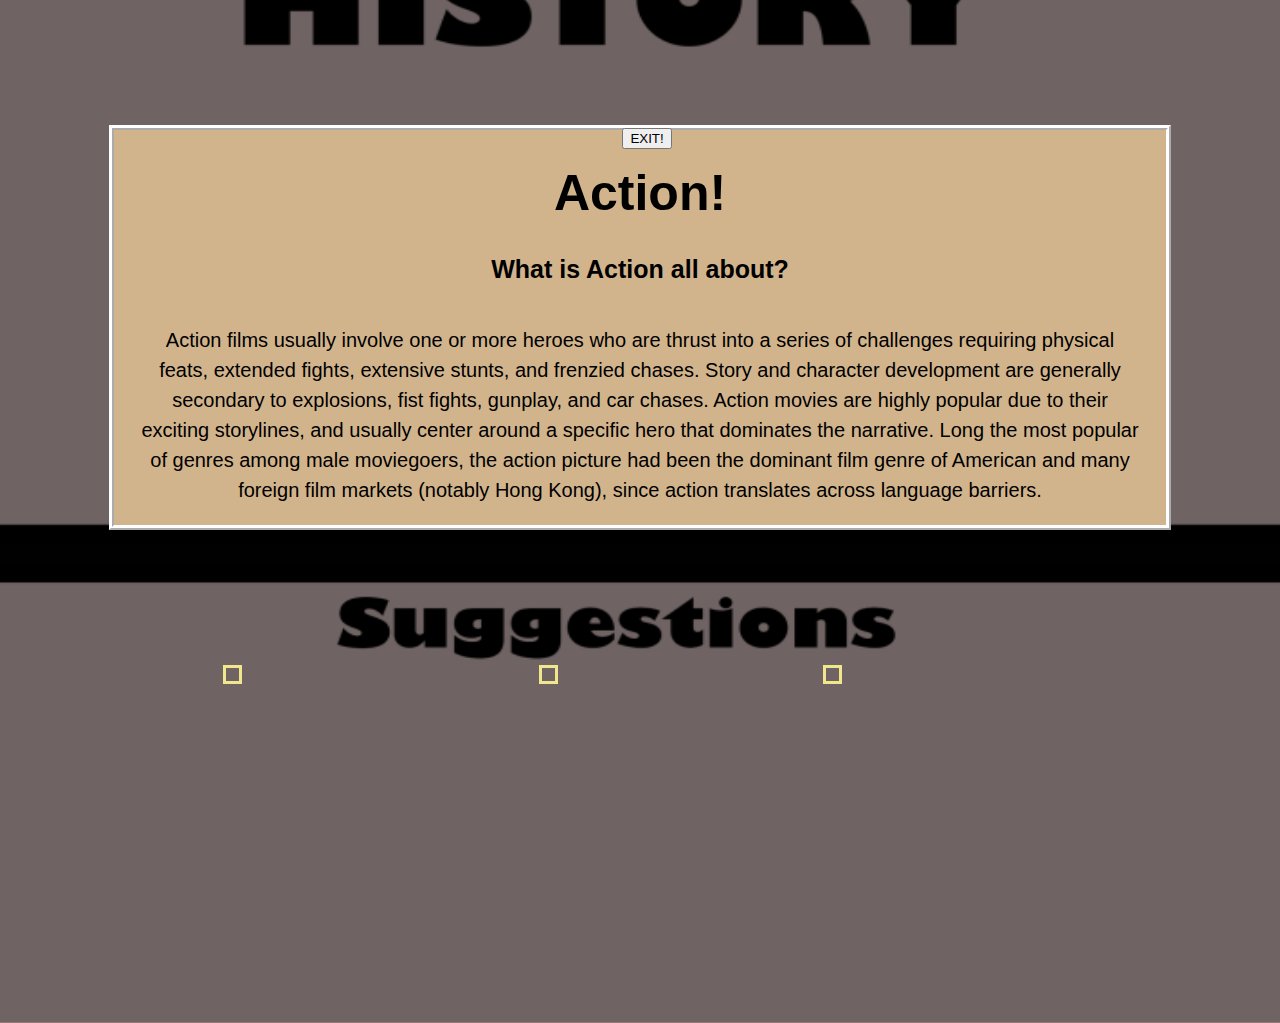
<file: html/genre_aa.html>
<!DOCTYPE html>
<html lang="en" dir="ltr">
  <head>
    <meta charset="utf-8">
    <title>Action</title>
    <link rel="stylesheet" type="text/css" href="../css/act_adv.css">
    <script src="https://code.jquery.com/jquery-3.5.1.min.js"></script>
    <script src="../js/act_adv.js" defer></script>
    <!-- <style>
      body {
        background-image: url('../img/history_suggestions_action_adventure.png');
        background-repeat: no-repeat;
        background-attachment: scroll;
        background-size: 100% 100%;
      }
    </style> -->
  </head>
  <body>
    <div id="container">

      <img id="aa_background" src="../img/history_suggestions_action_adventure.png">

      <div id="content">
        <h1>Action!</h1>

        <h2>What is Action all about?</h2>
        <!-- from https://www.allmovie.com/genre/action-d646 -->
          <p>Action films usually involve one or more heroes who are thrust into a series of challenges
            requiring physical feats, extended fights, extensive stunts, and frenzied chases. Story and
            character development are generally secondary to explosions, fist fights, gunplay, and car chases.
            Action movies are highly popular due to their exciting storylines, and usually center around
            a specific hero that dominates the narrative. Long the most popular of genres among male
            moviegoers, the action picture had been the dominant film genre of American and many foreign
            film markets (notably Hong Kong), since action translates across language barriers.</p>
      </div>

        <!-- <h2>Check out these Action films!</h2> -->

      <div id="movie-one">
        <a id="movie_info_1" href="https://www.allmovie.com/movie/raiders-of-the-lost-ark-v40118" target="_blank">
          <!--<img src="https://pleasebekindrewind.files.wordpress.com/2011/03/raiders-poster.jpg"
          height="250px" width="175px">
          <br>Raiders of the Lost Ark (1981)</br>-->
          </a>
      </div>

        <br></br>

      <div id="movie-two">
        <a id="movie_info_2" href="https://www.allmovie.com/movie/spider-man-2-v283387" target="_blank">
          <!--<img src="https://fanart.tv/fanart/movies/558/movieposter/spider-man-2-5541391f28436.jpg"
          height="250px" width="175px">
          <br>Spider-Man 2 (2004)</br>-->
        </a>
      </div>

        <br></br>

      <div id="movie-three">
        <a id="movie_info_3" href="https://www.allmovie.com/movie/die-hard-v13728" target="_blank">
          <!--<img src="http://www.filmblerg.com/wp-content/uploads/2014/12/Die-Hard-1988.jpg"
          height="250px" width="175px">
          <br>Die Hard (1988)</br>-->
        </a>
      </div>

    </div>

    <input id="exit" type="button" value="EXIT!" onclick="location.href='genres.html'">
  </body>
</html>
</file>
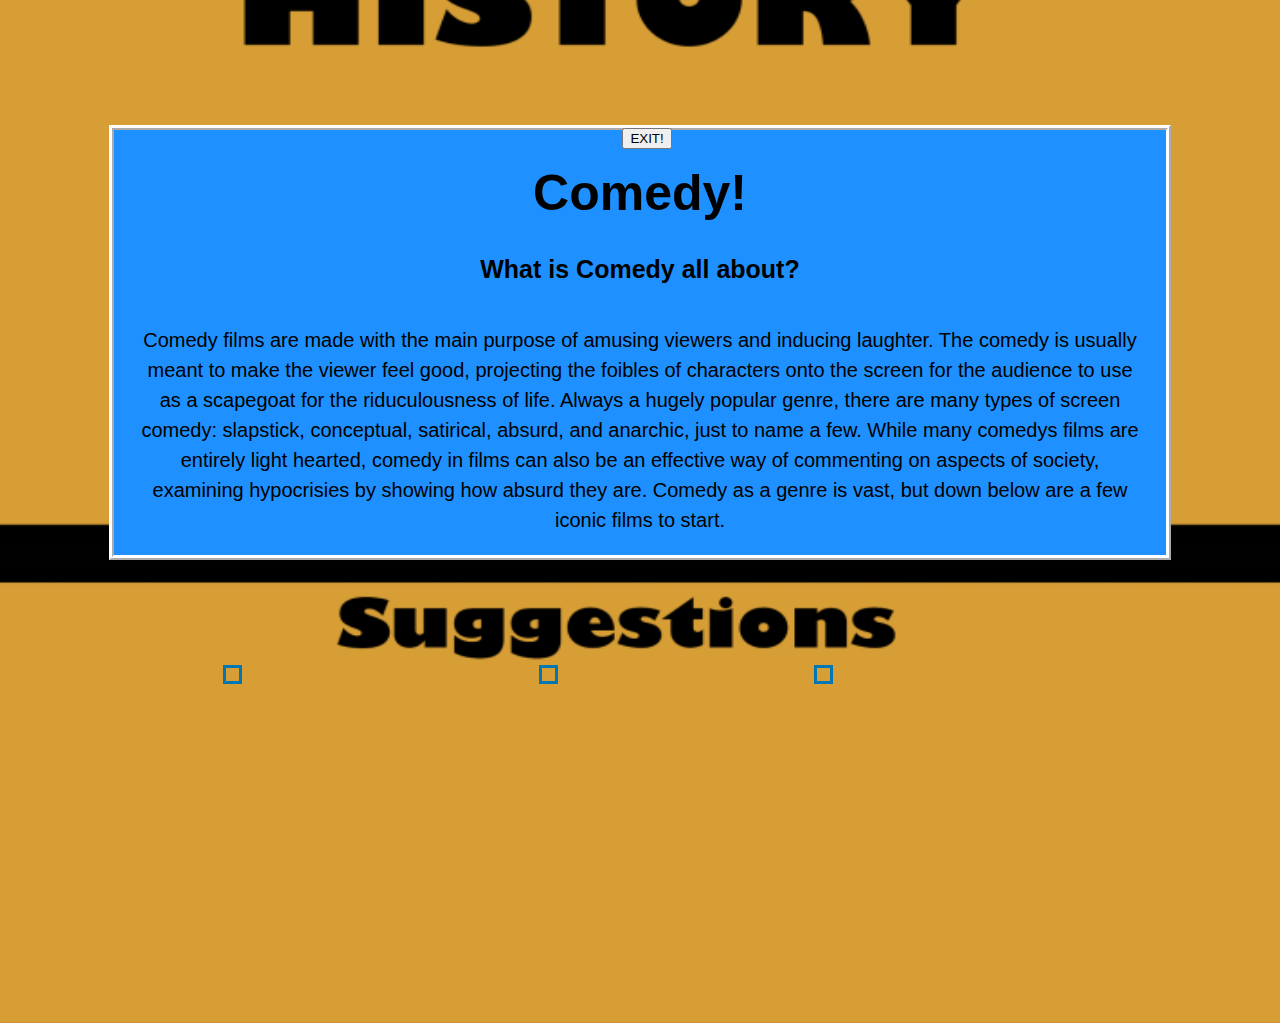
<file: html/genre_cm.html>
<!DOCTYPE html>
<html lang="en" dir="ltr">
  <head>
    <meta charset="utf-8">
    <title>Comedy</title>
    <link rel="stylesheet" type="text/css" href="../css/comedy.css">
    <script src="https://code.jquery.com/jquery-3.5.1.min.js"></script>
    <script src="../js/comedy.js" defer></script>
  </head>
  <body>
    <div id="container">

      <img id="cm_background" src="../img/history_suggestions_comedy.png">

      <div id="content">
        <h1>Comedy!</h1>

        <h2>What is Comedy all about?</h2>
        <!-- from https://www.allmovie.com/genre/comedy-d6486 -->
          <p>Comedy films are made with the main purpose of amusing viewers and inducing laughter.
            The comedy is usually meant to make the viewer feel good, projecting the foibles of
            characters onto the screen for the audience to use as a scapegoat for the riduculousness
            of life. Always a hugely popular genre, there are many types of screen comedy: slapstick,
            conceptual, satirical, absurd, and anarchic, just to name a few. While many comedys films
            are entirely light hearted, comedy in films can also be an effective way of commenting
            on aspects of society, examining hypocrisies by showing how absurd they are. Comedy as
            a genre is vast, but down below are a few iconic films to start.</p>
      </div>

      <!-- <h2>Check out these Comedy films!</h2> -->

      <div id="movie-one">
        <a id="movie_info_1" href="https://www.allmovie.com/movie/saturday-night-fever-v42923" target="_blank">
          <!--<img src="https://resizing.flixster.com/NRRihQ2CPs45mNc06t5W1SCEDl8=/799x1066/dkpu1ddg7pbsk.cloudfront.net/movie/11/37/23/11372354_ori.jpg"
          height="250px" width="175px">
          <br>Saturday Night Fever (1977)</br>-->
          </a>
      </div>

        <br></br>

      <div id="movie-two">
        <a id="movie_info_2" href="https://www.allmovie.com/movie/shrek-2-v286672" target="_blank">
          <!--<img src="https://fanart.tv/fanart/movies/809/movieposter/shrek-2-55d59cde4e375.jpg"
          height="250px" width="175px">
          <br>Shrek 2 (2004)</br>-->
        </a>
      </div>

        <br></br>

      <div id="movie-three">
        <a id="movie_info_3" href="https://www.allmovie.com/movie/you-cant-take-it-with-you-v55902" target="_blank">
          <!--<img src="https://image.tmdb.org/t/p/original/zgEhHArgcIkEgvYX3oXDsCk0dDQ.png"
          height="250px" width="175px">
          <br>You Can't Take It With You (1938)</br>-->
      </div>
    </div>

    <input id="exit" type="button" value="EXIT!" onclick="location.href='genres.html'">
  </body>
</html>
</file>
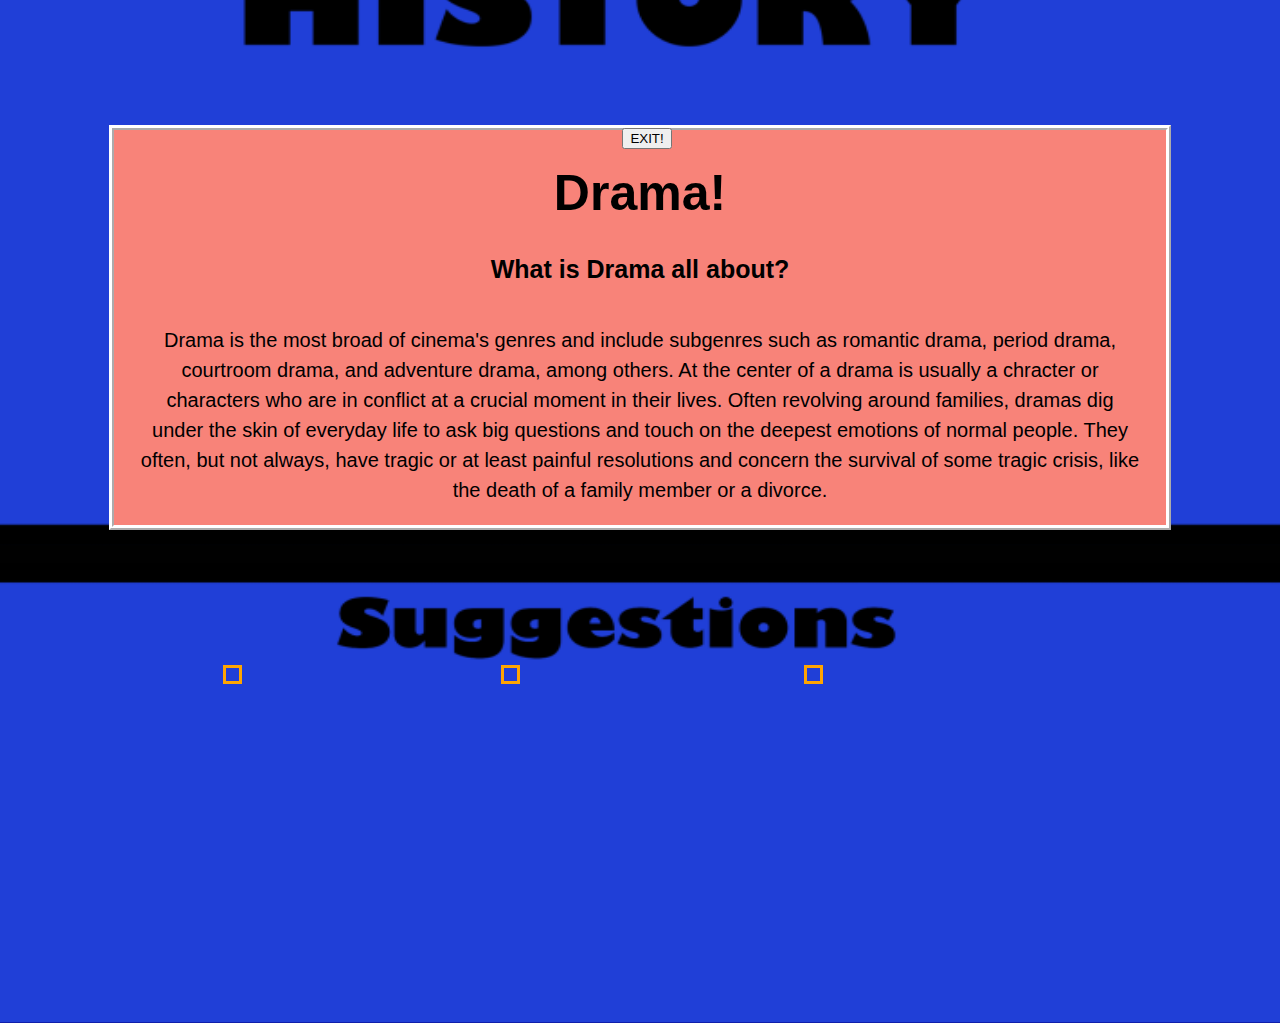
<file: html/genre_dr.html>
<!DOCTYPE html>
<html lang="en" dir="ltr">
  <head>
    <meta charset="utf-8">
    <title>Drama</title>
    <link rel="stylesheet" type="text/css" href="../css/drama.css">
    <script src="https://code.jquery.com/jquery-3.5.1.min.js"></script>
    <script src="../js/drama.js" defer></script>
    <!-- <style>
      body {
        background-image: url('../img/history_suggestions_drama.png');
        background-repeat: no-repeat;
        background-attachment: fixed;
        background-size: 100% 100%;
      }
    </style> -->
  </head>
  <body>
    <div id="container">

      <img id="dr_background" src="../img/history_suggestions_drama.png">

      <div id="content">
        <h1>Drama!</h1>

        <h2>What is Drama all about?</h2>
        <!-- from https://www.allmovie.com/genre/drama-d649/alltime-desc/3 -->
          <p>Drama is the most broad of cinema's genres and include subgenres such as
            romantic drama, period drama, courtroom drama, and adventure drama, among others.
            At the center of a drama is usually a chracter or characters who are in conflict
             at a crucial moment in their lives. Often revolving around families, dramas dig under
            the skin of everyday life to ask big questions and touch on the deepest
            emotions of normal people. They often, but not always, have tragic or at least painful
            resolutions and concern the survival of some tragic crisis, like the death
            of a family member or a divorce.</p>
      </div>

      <!-- <h2>Check out these Dramas!</h2> -->

      <div id="movie-one">
        <a id="movie_info_1" href="https://www.allmovie.com/movie/pans-labyrinth-v326961" target="_blank">
          <!--<img src="https://fanart.tv/fanart/movies/1417/movieposter/pans-labyrinth-574d59197a222.jpg"
          height="250px" width="175px">
          <br>Pan's Labyrinth (2006)</br>-->
          </a>
      </div>

        <br></br>

      <div id="movie-two">
        <a id="movie_info_2" href="https://www.allmovie.com/movie/boyhood-v594013" target="_blank">
          <!--<img src="https://3.bp.blogspot.com/-jClJ2DwZP34/U1wxpeT8X0I/AAAAAAAAAG0/wqJTplE-Z_I/s1600/Boyhood+Movie+Poster.jpg"
          height="250px" width="175px">
          <br>Boyhood (2014)</br>-->
        </a>
      </div>

        <br></br>

      <div id="movie-three">
        <a id="movie_info_3" href="https://www.allmovie.com/movie/a-streetcar-named-desire-v47311" target="_blank">
          <!--<img src="https://fanart.tv/fanart/movies/702/movieposter/a-streetcar-named-desire-57a7c2182555e.jpg"
          height="250px" width="175px">
          <br>A Streetcar Named Desire (1951)</br>-->
      </div>

    </div>

    <input id="exit" type="button" value="EXIT!" onclick="location.href='genres.html'">
  </body>
</html>
</file>
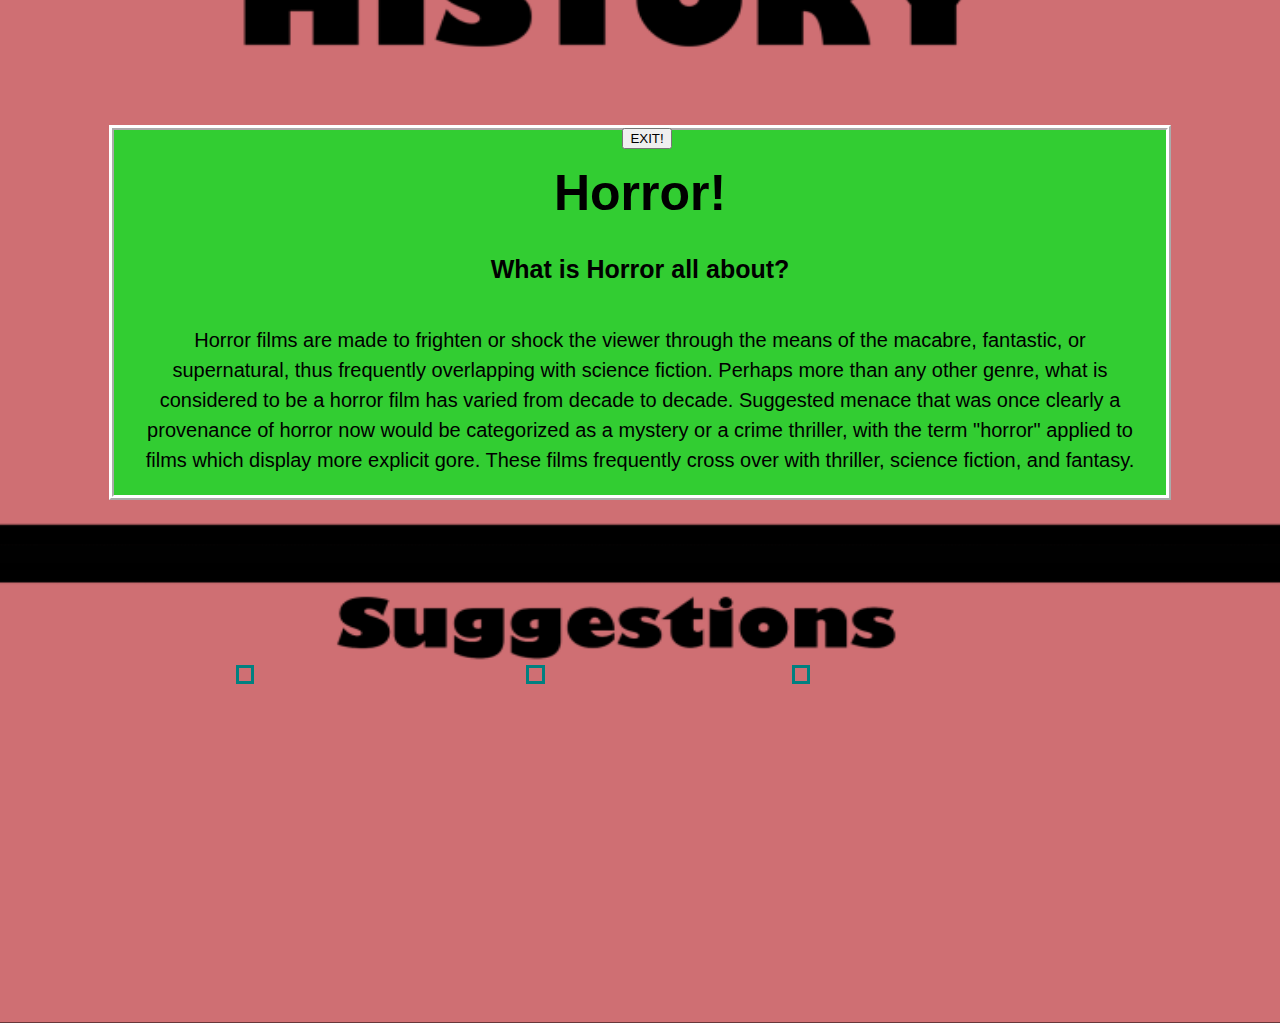
<file: html/genre_hr.html>
<!DOCTYPE html>
<html lang="en" dir="ltr">
  <head>
    <meta charset="utf-8">
    <title>Horror</title>
    <link rel="stylesheet" type="text/css" href="../css/horror.css">
    <script src="https://code.jquery.com/jquery-3.5.1.min.js"></script>
    <script src="../js/horror.js" defer></script>
  </head>
  <body>
    <div id="container">

      <img id="hr_background" src="../img/history_suggestions_horror.png">

      <div id="content">
        <h1>Horror!</h1>

        <h2>What is Horror all about?</h2>
        <!-- from https://www.allmovie.com/genre/comedy-d6486 -->
          <p>Horror films are made to frighten or shock the viewer through the means of the macabre,
            fantastic, or supernatural, thus frequently overlapping with science fiction. Perhaps more than
            any other genre, what is considered to be a horror film has varied from decade to decade.
            Suggested menace that was once clearly a provenance of horror now would be categorized as a
            mystery or a crime thriller, with the term "horror" applied to films which display more
            explicit gore. These films frequently cross over with thriller, science fiction, and fantasy.</p>

      </div>

      <!-- <h2>Check out these Horror films!</h2> -->

      <div id="movie-one">
        <a id="movie_info_1" href="https://www.allmovie.com/movie/the-exorcist-v16331" target="_blank">
          <!--<img src="https://hellhorror.com/images/inTheaters/origs/48209-the-exorcist-poster-2-.jpg"
          height="250px" width="175px">
          <br>The Exorcist (1973)</br>-->
          </a>
      </div>

        <br></br>

      <div id="movie-two">
        <a id="movie_info_2" href="https://www.allmovie.com/movie/carrie-v8351" target="_blank">
          <!--<img src="https://fanart.tv/fanart/movies/7340/movieposter/carrie-52f5a348a435e.jpg"
          height="250px" width="175px">
          <br>Carrie (1976)</br>-->
        </a>
      </div>

        <br></br>

      <div id="movie-three">
        <a id="movie_info_3" href="https://www.allmovie.com/movie/the-platform-v721816" target="_blank">
          <!--<img src="https://inreview52838412.files.wordpress.com/2020/03/the-platform-review-netflix-the-film-shows-us-the-monstrous-side-of-human-beings-for-survival-0001.jpg"
          height="250px" width="175px">
          <br>The Platform (2020)</br>-->
      </div>

    </div>

    <input id="exit" type="button" value="EXIT!" onclick="location.href='genres.html'">
  </body>
</html>
</file>
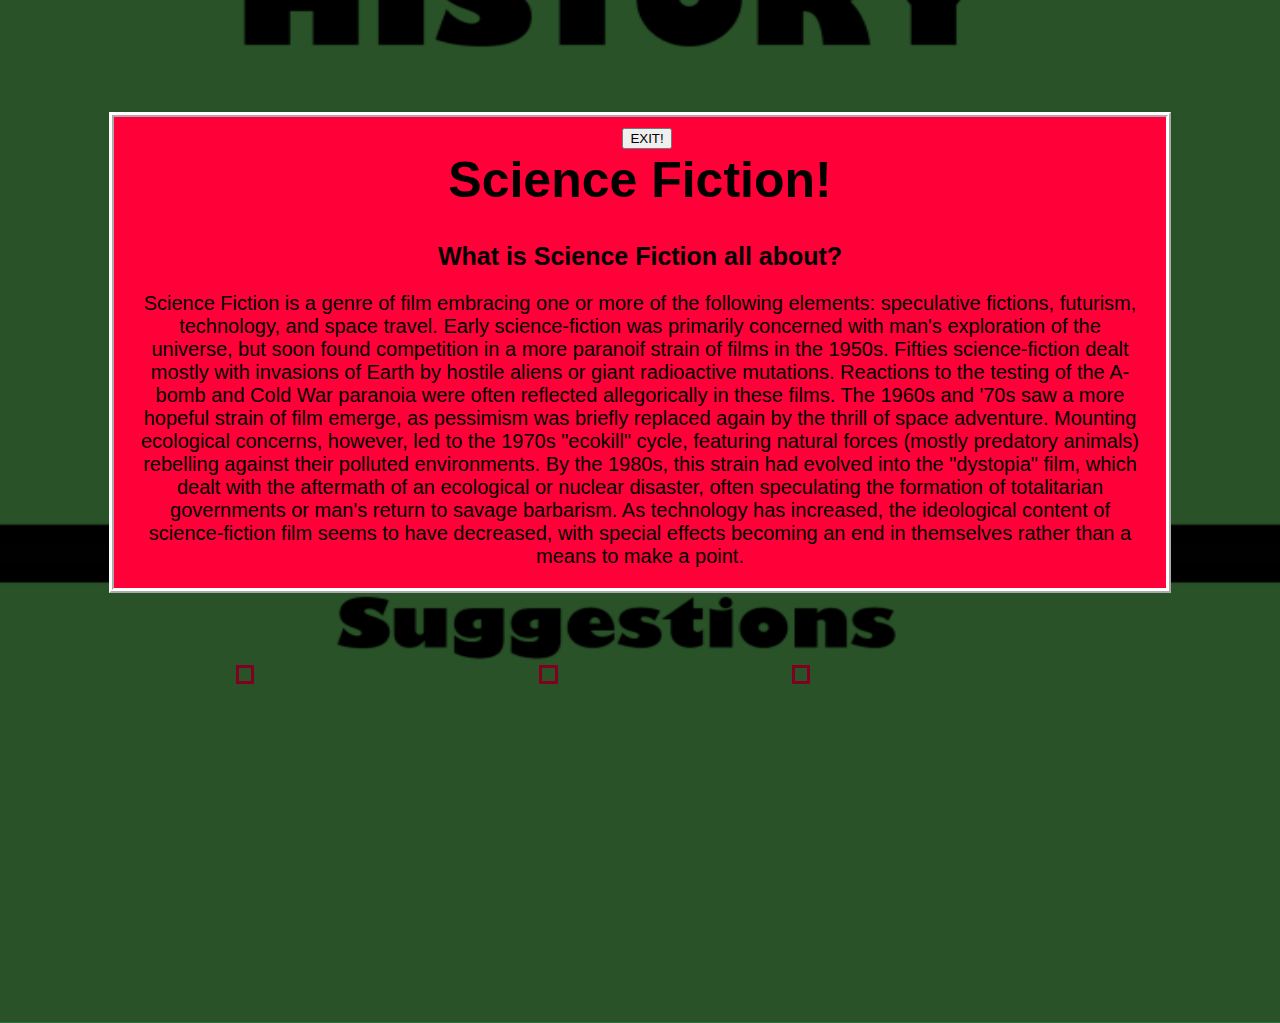
<file: html/genre_sc.html>
<!DOCTYPE html>
<html lang="en" dir="ltr">
  <head>
    <meta charset="utf-8">
    <title>Science Fiction</title>
    <link rel="stylesheet" type="text/css" href="../css/sci_fi.css">
    <script src="https://code.jquery.com/jquery-3.5.1.min.js"></script>
    <script src="../js/sci_fi.js" defer></script>
    <!-- <style>
      body {
        background-image: url('../img/history_suggestions_science_fiction.png');
        background-repeat: no-repeat;
        background-attachment: fixed;
        background-size: 100% 100%;
      }
    </style> -->
  </head>
  <body>
    <div id="container">

      <img id="sf_background" src="../img/history_suggestions_science_fiction.png">

      <div id="content">
        <h1>Science Fiction!</h1>

        <h2>What is Science Fiction all about?</h2>
        <!-- from https://www.allmovie.com/genre/science-fiction-d652 -->
          <p>Science Fiction is a genre of film embracing one or more of the following
            elements: speculative fictions, futurism, technology, and space travel. Early
            science-fiction was primarily concerned with man's exploration of the universe,
            but soon found competition in a more paranoif strain of films in the 1950s. Fifties
            science-fiction dealt mostly with invasions of Earth by hostile aliens or giant
            radioactive mutations. Reactions to the testing of the A-bomb and Cold War
            paranoia were often reflected allegorically in these films. The 1960s and '70s
            saw a more hopeful strain of film emerge, as pessimism was briefly replaced again
            by the thrill of space adventure. Mounting ecological concerns, however, led to the
            1970s "ecokill" cycle, featuring natural forces (mostly predatory animals) rebelling
            against their polluted environments. By the 1980s, this strain had evolved into the
            "dystopia" film, which dealt with the aftermath of an ecological or nuclear disaster,
            often speculating the formation of totalitarian governments or man's return to savage
            barbarism. As technology has increased, the ideological content of science-fiction
            film seems to have decreased, with special effects becoming an end in themselves
            rather than a means to make a point. </p>
      </div>

      <!-- <h2>Check out these Science Fiction films!</h2> -->

      <div id="movie-one">
        <a id="movie_info_1" href="https://www.allmovie.com/movie/et-the-extra-terrestrial-v15032" target="_blank">
          <!--<img src="https://fanart.tv/fanart/movies/601/movieposter/et-the-extra-terrestrial-521a29c184ccc.jpg"
          height="250px" width="175px">
          <br>E.T. The Extra-Terrestrial (1982)</br>-->
          </a>
      </div>

        <br></br>

      <div id="movie-two">
        <a id="movie_info_2" href="https://www.allmovie.com/movie/wall-e-v379342" target="_blank">
          <!--<img src="https://image.tmdb.org/t/p/original/dp3rrHQP2IhUyIYsOyjAcdWVeGL.jpg"
          height="250px" width="175px">
          <br>WALL-E (2008)</br>-->
        </a>
      </div>

        <br></br>

      <div id="movie-three">
        <a id="movie_info_3" href="https://www.allmovie.com/movie/gravity-v523235" target="_blank">
          <!--<img src="https://image.tmdb.org/t/p/original/l2LxvVwF39fHO3ryDpqtni8xkBD.jpg"
          height="250px" width="175px">
          <br>Gravity (2013)</br>-->
      </div>
    </div>

    <input id="exit" type="button" value="EXIT!" onclick="location.href='genres.html'">
  </body>
</html>
</file>
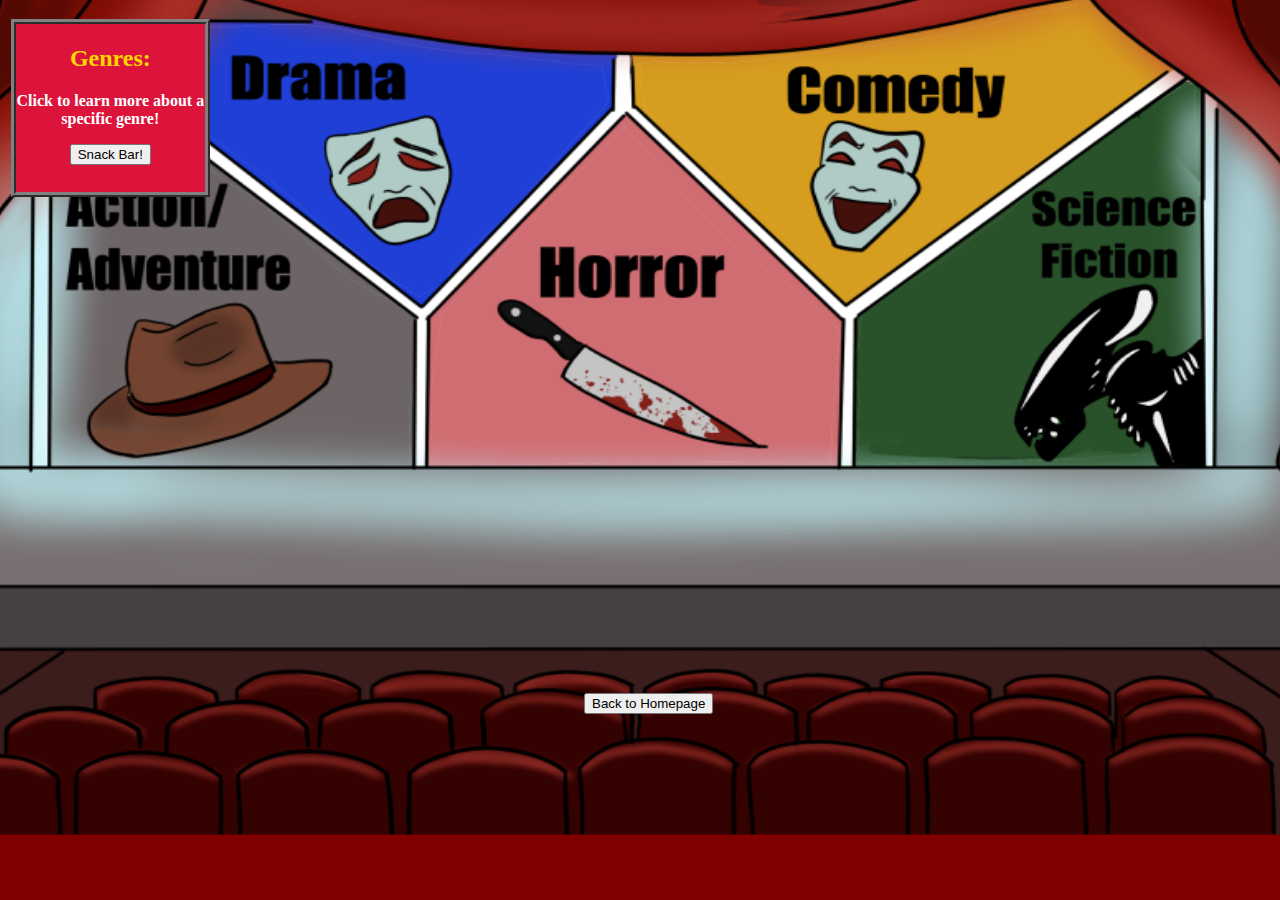
<file: html/genres.html>
<!DOCTYPE html>
<html lang="en" dir="ltr">
  <head>
    <meta charset="utf-8">
    <title>Main Genre Page</title>
    <script src="https://code.jquery.com/jquery-3.5.1.min.js"></script>
    <link rel="stylesheet" type="text/css" href="../css/genres.css">
    <!-- <style>
      body {
        background-image: url('../img/genre_page_illustration.png');
        background-repeat: no-repeat;
        background-attachment: fixed;
        background-size: 100% 100%;
      }
    </style> -->
  </head>
  <body>

  <div id="container">

        <!-- Image Map Generated by http://www.image-map.net/ -->
      <img id="genre_background" src="../img/genre_page_illustration.png" usemap="#image-map">

      <map name="image-map">
        <area class="genre_area" target="_self" alt="Drama" title="Drama" href="genre_dr.html" coords="225,150,396,304,513,165,512,127,332,102,258,104" shape="poly">
        <area class="genre_area" target="_self" alt="Comedy" title="Comedy" href="genre_cm.html" coords="523,125,525,159,654,300,851,134,798,84,608,125" shape="poly">
        <area class="genre_area" target="_self" alt="Action/Adventure" title="Action/Adventure" href="genre_aa.html" coords="171,200,219,155,393,309,391,413,171,414" shape="poly">
        <area class="genre_area" target="_self" alt="Horror" title="Horror" href="genre_hr.html" coords="401,414,401,309,520,166,653,312,650,415" shape="poly">
        <area class="genre_area" target="_self" alt="Science Fiction" title="Science Fiction" href="genre_sc.html" coords="658,415,660,308,861,140,870,149,872,415" shape="poly">
      </map>

      <div id="genre_text">
        <h2>Genres:</h2>
        <p>Click to learn more about a specific genre!</p>
        <input id="snack_bar" type="button" value="Snack Bar!" onclick="location.href='snacks.html'">
      </div>
    </div>

      <button onclick="location.href='../index.html'">Back to Homepage</button>

  </body>
</html>
</file>
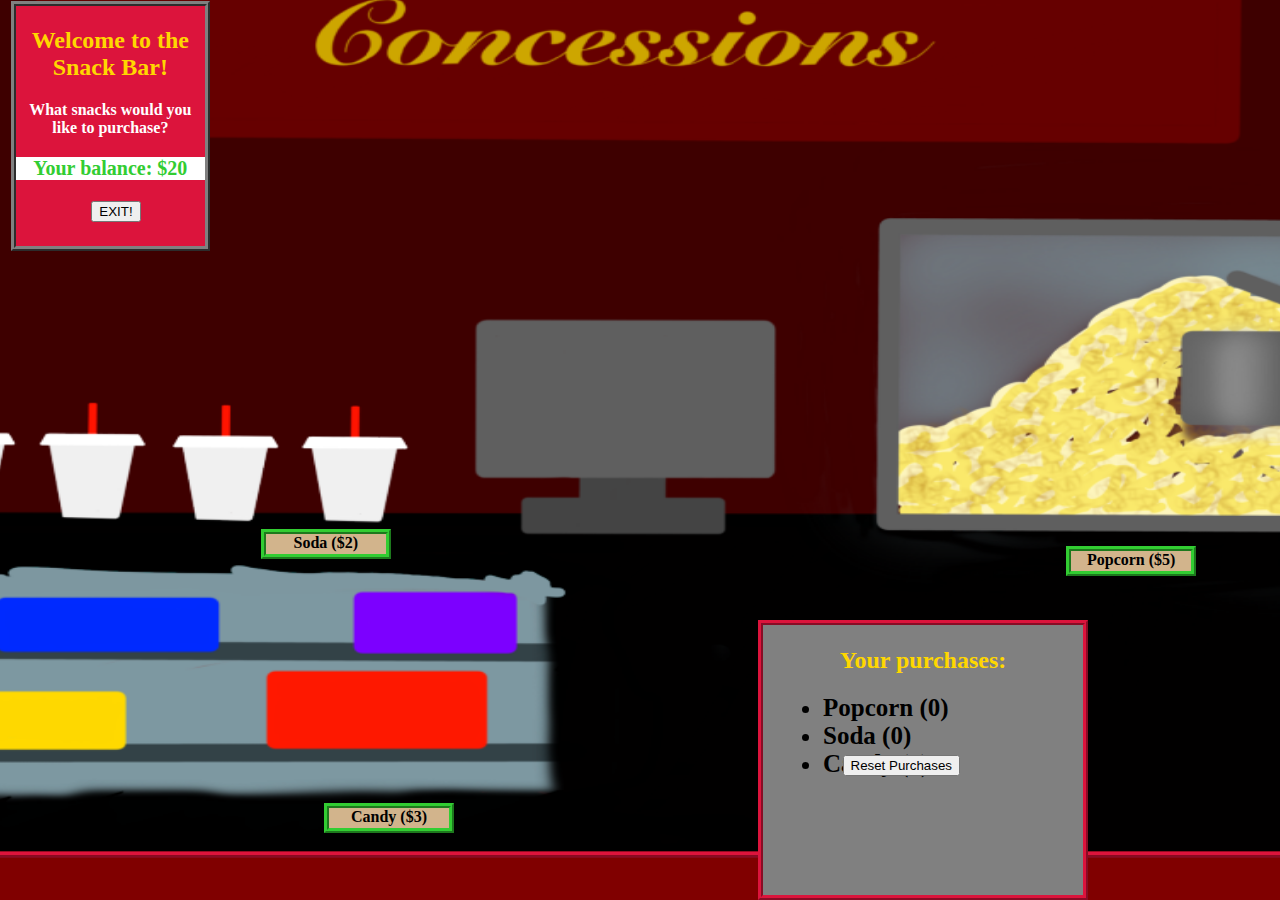
<file: html/snacks.html>
<!DOCTYPE html>
<html>
<head>
	<title>Museum of Movies - Snack Bar</title>
	<link rel="stylesheet" type="text/css" href="../css/snacks.css">
  <script
  src="https://code.jquery.com/jquery-3.5.1.min.js"
  integrity="sha256-9/aliU8dGd2tb6OSsuzixeV4y/faTqgFtohetphbbj0="
  crossorigin="anonymous"></script>
  <script src="../js/snackbar.js" defer></script>
</head>
<body>

	<div id="container">
		<!-- Image Map Generated by http://www.image-map.net/ -->
		<img id="snacks_background" src="../img/concessions_illustration.png" usemap="#image-map">

		<map name="image-map">
			<area id="soda_button" alt="Soda" coords="18,328,321,428" shape="rect" onclick="sodaFunction()">
			<area id="popcorn_button" alt="Popcorn" coords="588,187,898,427" shape="rect" onclick="popFunction()">
			<area id="candy_button" alt="Candy" coords="1,457,402,631" shape="rect" onclick="candyFunction()">
		</map>

		<div id="soda_tag"></div>
		<div id="popcorn_tag"></div>
		<div id="candy_tag"></div>

			<div id="snacks_text">
				<h2>Welcome to the Snack Bar!</h2>
				<p>What snacks would you like to purchase?</p>
				<input id="exit" type="button" value="EXIT!" onclick="location.href='genres.html'">
			</div>
		</div>

		<div id="sub_content">
			<h2>Your purchases:</h2>
			<ul id='purchase_list'></ul>
		</div>
		<button id="reset">Reset Purchases</button>
	</div>

</body>
</html>
</file>
<file: css/act_adv.css>
input {
  position: absolute;
  display: block;
  margin-left: 48%;
  margin-top: 3%;
  top: 10%;
}

input:hover {
  transform: scale(1.25,1.25);
  box-shadow: 7px 5px 10px;
  background-color: lightgreen;
  border: solid 1px white;
}

#aa_background {
  margin-top: 11.5%;
  display: block;
  margin-left: auto;
  margin-right: auto;
  transform: scale(1.8, 1.6);
  position: relative;
}

#container {
  position: relative;
}

#content {
  position: absolute;
  display: block;
  border: 5px ridge white;
  top: -20px;
  margin-left: 8%;
  margin-right: 8%;
  padding-left: 2%;
  padding-right: 2%;
  background-color: tan;
  font-family: helvetica;
  text-align: center;
}

h1 {
  text-align: center;
  font-size: 50px;
}

h2 {
  font-size: 25px;
  padding-bottom: 2%;
}

p {
  font-size: 20px;
  line-height: 1.5;
}

#movie-one {
  border: 3px solid khaki;
  position: absolute;
  margin-left: 17%;
  top: 520px;
  text-align: center;
  font-weight: bold;
  padding: .5%;
}

#movie-two {
  border: 3px solid khaki;
  position: absolute;
  margin-left: 42%;
  top: 520px;
  text-align: center;
  font-weight: bold;
  padding: .5%;
}

#movie-three {
  border: 3px solid khaki;
  position: absolute;
  margin-left: 64.5%;
  top: 520px;
  text-align: center;
  font-weight: bold;
  padding: .5%;
}

body {
  background-color: rosybrown;
}
</file>
<file: css/comedy.css>
input {
  position: absolute;
  display: block;
  margin-left: 48%;
  margin-top: 3%;
  top: 10%;
}

input:hover {
  transform: scale(1.25,1.25);
  box-shadow: 7px 5px 10px;
  background-color: lightgreen;
  border: solid 1px white;
}

#cm_background {
  margin-top: 11.5%;
  display: block;
  margin-left: auto;
  margin-right: auto;
  transform: scale(1.8, 1.6);
  position: relative;
}

#container {
  position: relative;
}

#content {
  position: absolute;
  display: block;
  border: 5px ridge white;
  top: -20px;
  margin-left: 8%;
  margin-right: 8%;
  padding-left: 2%;
  padding-right: 2%;
  background-color: dodgerblue;
  font-family: helvetica;
  text-align: center;
}

h1 {
  text-align: center;
  font-size: 50px;
}

h2 {
  font-size: 25px;
  padding-bottom: 2%;
}

p {
  font-size: 20px;
  line-height: 1.5;
}

#movie-one {
  border: 3px solid #0077b3;
  position: absolute;
  margin-left: 17%;
  top: 520px;
  text-align: center;
  font-weight: bold;
  padding: .5%;
}

#movie-two {
  border: 3px solid #0077b3;
  position: absolute;
  margin-left: 42%;
  top: 520px;
  text-align: center;
  font-weight: bold;
  padding: .5%;
}

#movie-three {
  border: 3px solid #0077b3;
  position: absolute;
  margin-left: 63.8%;
  top: 520px;
  text-align: center;
  font-weight: bold;
  padding: .5%;
}

body {
  background-color: peru;
}
</file>
<file: css/drama.css>
input {
  position: absolute;
  display: block;
  margin-left: 48%;
  margin-top: 3%;
  top: 10%;
}

input:hover {
  transform: scale(1.25,1.25);
  box-shadow: 7px 5px 10px;
  background-color: lightgreen;
  border: solid 1px white;
}

#dr_background {
  margin-top: 11.5%;
  display: block;
  margin-left: auto;
  margin-right: auto;
  transform: scale(1.8, 1.6);
  position: relative;
}

#container {
  position: relative;
}

#content {
  position: absolute;
  display: block;
  border: 5px ridge white;
  top: -20px;
  margin-left: 8%;
  margin-right: 8%;
  padding-left: 2%;
  padding-right: 2%;
  background-color: #F88379;
  font-family: helvetica;
  text-align: center;
}

h1 {
  text-align: center;
  font-size: 50px;
}

h2 {
  font-size: 25px;
  padding-bottom: 2%;
}

p {
  font-size: 20px;
  line-height: 1.5;
}

a {
  color: gold;
}

#movie-one {
  border: 3px solid orange;
  position: absolute;
  margin-left: 17%;
  top: 520px;
  text-align: center;
  font-weight: bold;
  padding: .5%;
}

#movie-two {
  border: 3px solid orange;
  position: absolute;
  margin-left: 39%;
  top: 520px;
  text-align: center;
  font-weight: bold;
  padding: .5%;
}

#movie-three {
  border: 3px solid orange;
  position: absolute;
  margin-left: 63%;
  top: 520px;
  text-align: center;
  font-weight: bold;
  padding: .5%;
}

body {
  background: navy;
}
</file>
<file: css/horror.css>
input {
  position: absolute;
  display: block;
  margin-left: 48%;
  margin-top: 3%;
  top: 10%;
}

input:hover {
  transform: scale(1.25,1.25);
  box-shadow: 7px 5px 10px;
  background-color: lightgreen;
  border: solid 1px white;
}

#hr_background {
  margin-top: 11.5%;
  display: block;
  margin-left: auto;
  margin-right: auto;
  transform: scale(1.8, 1.6);
  position: relative;
}

#container {
  position: relative;
}

#content {
  position: absolute;
  display: block;
  border: 5px ridge white;
  top: -20px;
  margin-left: 8%;
  margin-right: 8%;
  padding-left: 2%;
  padding-right: 2%;
  background-color: #32CD32;
  font-family: helvetica;
  text-align: center;
}

h1 {
  text-align: center;
  font-size: 50px;
}

h2 {
  font-size: 25px;
  padding-bottom: 2%;
}

p {
  font-size: 20px;
  line-height: 1.5;
}

#movie-one {
  border: 3px solid #008080;
  position: absolute;
  margin-left: 18%;
  top: 520px;
  text-align: center;
  font-weight: bold;
  padding: .5%;
}

#movie-two {
  border: 3px solid #008080;
  position: absolute;
  margin-left: 41%;
  top: 520px;
  text-align: center;
  font-weight: bold;
  padding: .5%;
}

#movie-three {
  border: 3px solid #008080;
  position: absolute;
  margin-left: 62%;
  top: 520px;
  text-align: center;
  font-weight: bold;
  padding: .5%;
}

body {
  background: black;
}
</file>
<file: css/sci_fi.css>
input {
  position: absolute;
  display: block;
  margin-left: 48%;
  margin-top: 3%;
  top: 10%;
}

input:hover {
  transform: scale(1.25,1.25);
  box-shadow: 7px 5px 10px;
  background-color: lightgreen;
  border: solid 1px white;
}

#sf_background {
  margin-top: 11.5%;
  display: block;
  margin-left: auto;
  margin-right: auto;
  transform: scale(1.8, 1.6);
  position: relative;
}

#container {
  position: relative;
}

#content {
  position: absolute;
  display: block;
  border: 5px ridge white;
  top: -33px;
  margin-left: 8%;
  margin-right: 8%;
  padding-left: 2%;
  padding-right: 2%;
  background-color: #FF0038;
  font-family: helvetica;
  text-align: center;
}

h1 {
  text-align: center;
  font-size: 50px;
}

h2 {
  font-size: 25px;
  /* padding-bottom: 2%; */
}

p {
  font-size: 20px;
  line-height: 1.15;
}

a {
  color: mediumspringgreen;
}

#movie-one {
  border: 3px solid #800020;
  position: absolute;
  margin-left: 18%;
  top: 520px;
  text-align: center;
  font-weight: bold;
  padding: .5%;
}

#movie-two {
  border: 3px solid #800020;
  position: absolute;
  margin-left: 42%;
  top: 520px;
  text-align: center;
  font-weight: bold;
  padding: .5%;
}

#movie-three {
  border: 3px solid #800020;
  position: absolute;
  margin-left: 62%;
  top: 520px;
  text-align: center;
  font-weight: bold;
  padding: .5%;
}

body {
  background-color: seagreen;
}
</file>
<file: css/genres.css>
h2 {
  padding-top: .8%;
  text-align: center;
  color: gold;
}

p {
  color: white;
  font-weight: bold;
  text-align: center;
}

button {
  margin-left: 45%;
  margin-bottom: 10%;
  position: absolute;
}

button:hover,input:hover {
  transform: scale(1.25,1.25);
  box-shadow: 7px 5px 10px;
  background-color: lightgreen;
  border: solid 1px white;
}

#genre_background {
  height: 500%;
  margin-top: 1.5%;
  display: block;
  margin-left: auto;
  margin-right: auto;
  transform: scale(1.65, 1.42);
  position: relative;
}

body {
  background: maroon;
}

#container {
  position: relative;
  text-align: center;
}

#genre_text {
  position: absolute;
  background-color: crimson;
  width: 15%;
  height: 25%;
  margin-left: 0.2%;
  top: 0;
  border: ridge 5px gray;
}
</file>
<file: css/snacks.css>
h2 {
  padding-top: .8%;
  text-align: center;
  color: gold;
}

p {
  color: white;
  font-weight: bold;
  text-align: center;
}

button,input {
  position: absolute;
}

button:hover,input:hover {
  transform: scale(1.25,1.25);
  box-shadow: 7px 5px 10px;
  background-color: lightgreen;
  border: solid 1px white;
}

#snacks_background {
  margin-top: 5.5%;
  display: block;
  margin-left: auto;
  margin-right: auto;
  transform: scale(1.7, 1.3);
  position: relative;
  border: ridge 5px crimson;
}

body {
  background: maroon;
}

#container {
  position: relative;
  text-align: center;
}

#snacks_text {
  position: absolute;
  background-color: crimson;
  width: 15%;
  height: 35%;
  margin-left: 0.2%;
  top: -10%;
  border: ridge 5px gray;
}

#sub_content {
  position: absolute;
  background-color: gray;
  border: ridge 5px crimson;
  width: 25%;
  height: 30%;
  font-weight: bold;
  right: 15%;
  bottom: 0%;
}

#reset {
  right: 25%;
}

#exit {
  left: 40%;
  bottom: 10%;
}

#soda_button p {
  position: absolute;
}

area {
  cursor: pointer;
}

li {
  font-size: 25px;
  margin-left: 20px;
}

#balance {
  font-size: 20px;
  color: limegreen;
  background-color: white;
}

#popcorn_tag,#soda_tag,#candy_tag {
  width: 120px;
  height: 20px;
  background-color: tan;
  border: ridge 5px limegreen;
  position: absolute;
  font-weight: bold;
}

#soda_tag {
  left: 20%;
  bottom: 28.5%;
}

#candy_tag {
  left: 25%;
  bottom: -11.5%;
}

#popcorn_tag {
  right: 6%;
  bottom: 26%;
}
</file>
